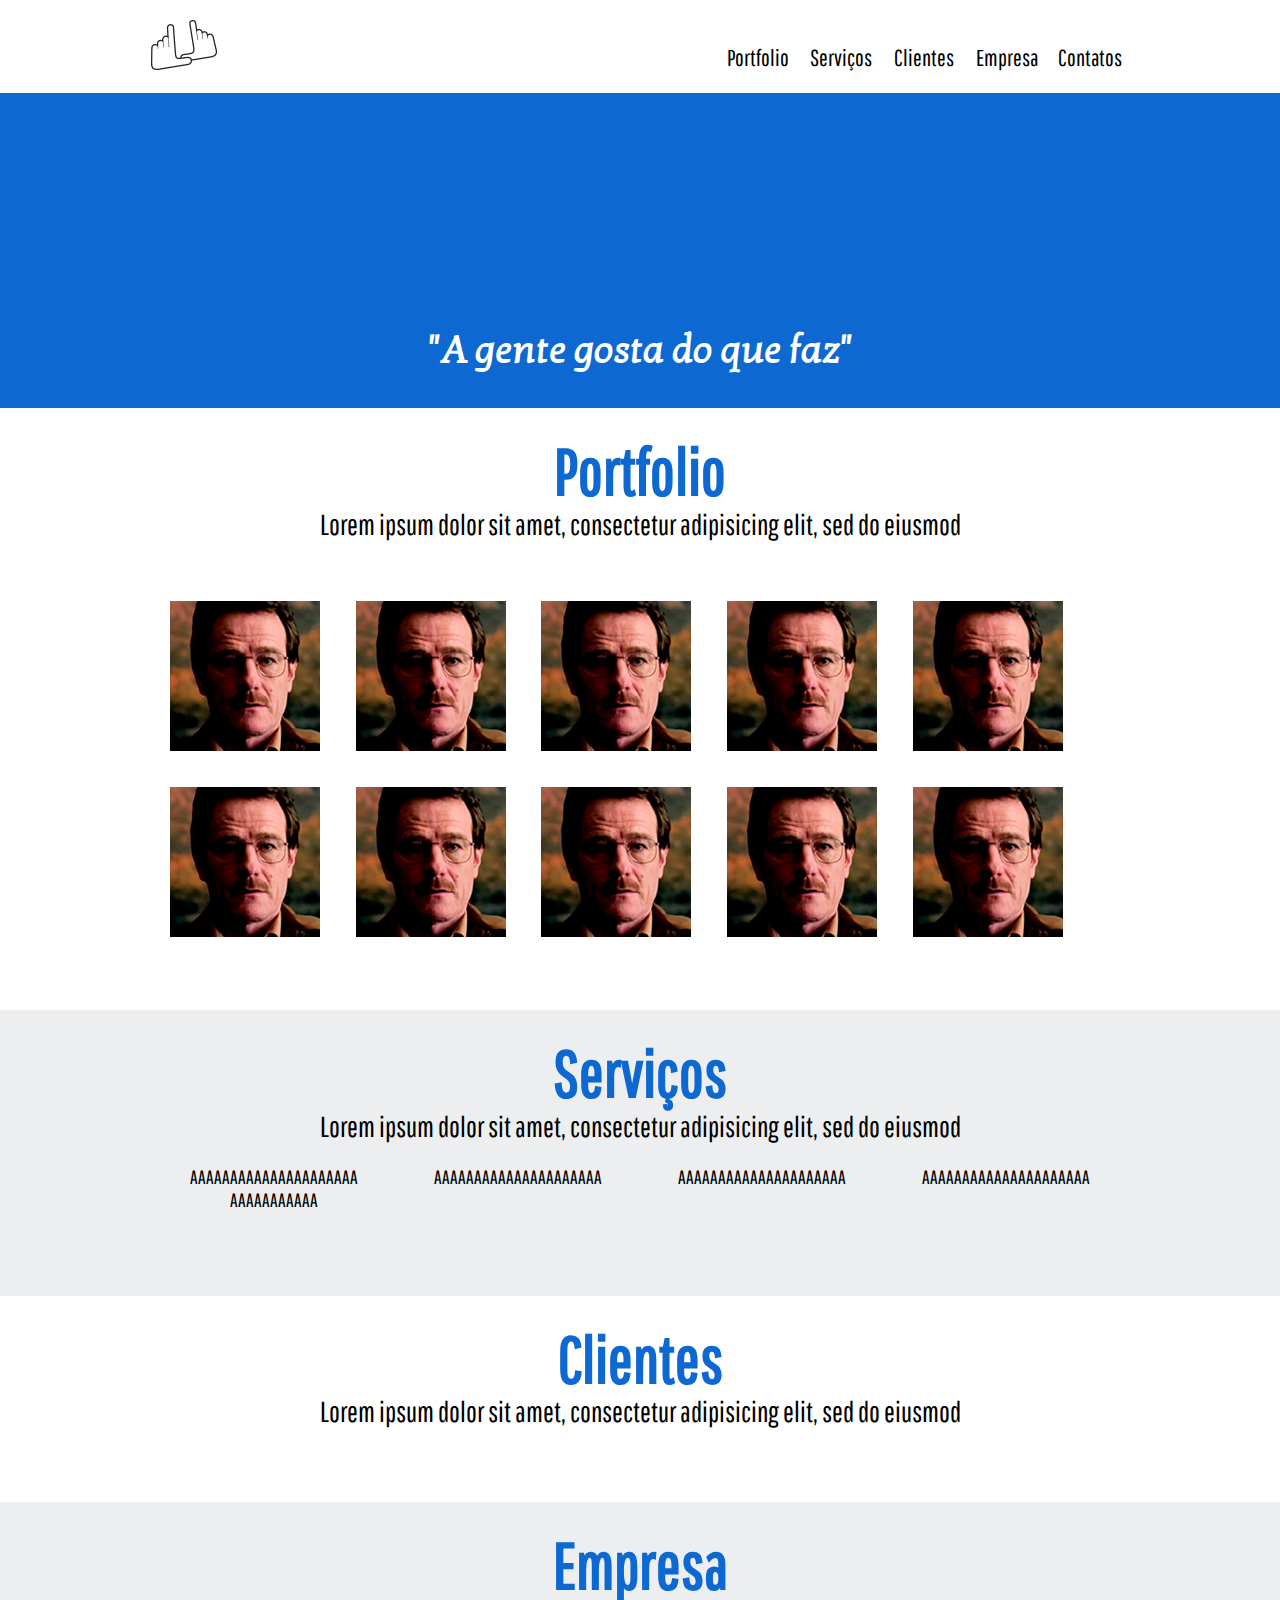
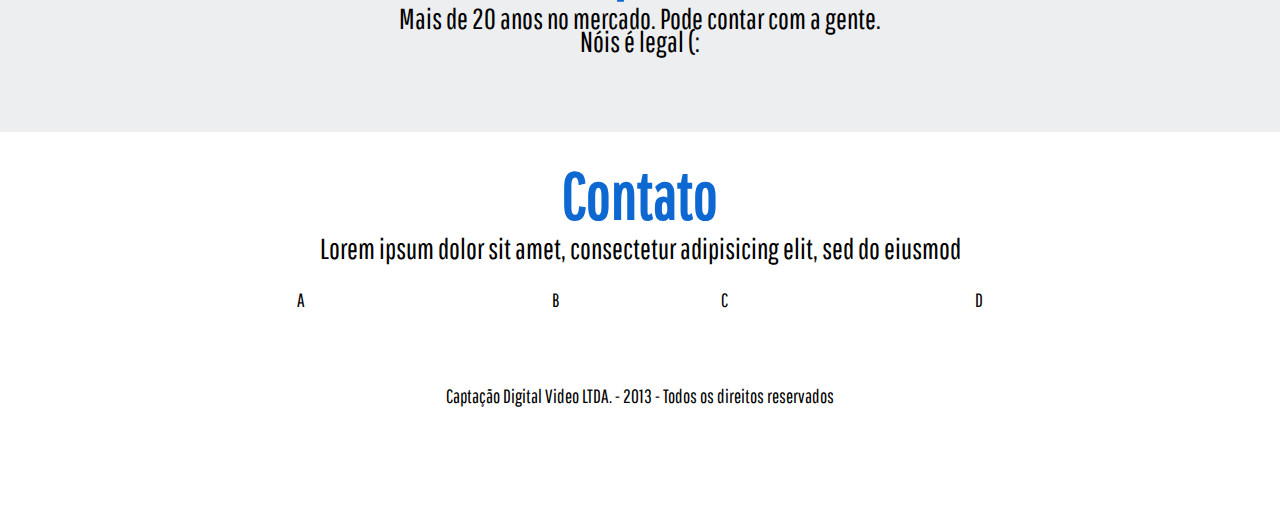
<file: index.html>
<!doctype html>
<html lang="pt-br">
<head>
	<meta charset="UTF-8">
	<title>Captação Digital Video</title>
	<!--[if IE]>
	<script src="http://html5shiv.googlecode.com/svn/trunk/html5.js"></script>
	<![endif]-->
	<link rel="stylesheet" href="css/style.css"/>
	<link rel="stylesheet" href="css/columnal-core.css"/>
</head>
<body>

	<main>
		<header>
			<nav>
				<div class="center">
					<a id="logo" href="#">Captação Digital Video</a>
					<ul>
						<li><a id="portfolio" href="#">Portfolio</a></li>
						<li><a id="servicos" href="#">Serviços</a></li>
						<li><a id="clientes" href="#">Clientes</a></li>
						<li><a id="empresa" href="#">Empresa</a></li>
						<li><a id="contato" href="#">Contatos</a></li>
					</ul>
				</div>
			</nav>
		</header>

		<div class="center">&nbsp;</div>

		<content>

			<section id="jumbo">
				<div class="center">
					<h1>A gente gosta do que faz</h1>
				</div>
			</section>

			<section id="portfolio">
				<div class="center">
					<h1>Portfolio</h1>
					<p>Lorem ipsum dolor sit amet, consectetur adipisicing elit, sed do eiusmod</p>
					<div class="container">
						<div class="row">
							<div class="col_2 margintop clearleft outer">
								<div class="inside image animado"><img class="animado" src="img/a.jpg"></div>
								<p class="inside text animado">Trabalho</p>
								<div class="inside image2 animado"><img class="animado" src="img/b.jpg"></div>
							</div>
							<div class="col_2 margintop outer">
								<div class="inside image animado"><img class="animado" src="img/a.jpg"></div>
								<p class="inside text animado">Trabalho</p>
								<div class="inside image2 animado"><img class="animado" src="img/b.jpg"></div>
							</div>
							<div class="col_2 margintop outer">
								<div class="inside image animado"><img class="animado" src="img/a.jpg"></div>
								<p class="inside text animado">Trabalho</p>
								<div class="inside image2 animado"><img class="animado" src="img/b.jpg"></div>
							</div>
							<div class="col_2 margintop outer">
								<div class="inside image animado"><img class="animado" src="img/a.jpg"></div>
								<p class="inside text animado">Trabalho</p>
								<div class="inside image2 animado"><img class="animado" src="img/b.jpg"></div>
							</div>
							<div class="col_2 margintop omega outer">
								<div class="inside image animado"><img class="animado" src="img/a.jpg"></div>
								<p class="inside text animado">Trabalho</p>
								<div class="inside image2 animado"><img class="animado" src="img/b.jpg"></div>
							</div>
						</div>
						<div class="row">
							<div class="col_2 margintop clearleft outer">
								<div class="inside image animado"><img class="animado" src="img/a.jpg"></div>
								<p class="inside text animado">Trabalho</p>
								<div class="inside image2 animado"><img class="animado" src="img/b.jpg"></div>
							</div>
							<div class="col_2 margintop outer">
								<div class="inside image animado"><img class="animado" src="img/a.jpg"></div>
								<p class="inside text animado">Trabalho</p>
								<div class="inside image2 animado"><img class="animado" src="img/b.jpg"></div>
							</div>
							<div class="col_2 margintop outer">
								<div class="inside image animado"><img class="animado" src="img/a.jpg"></div>
								<p class="inside text animado">Trabalho</p>
								<div class="inside image2 animado"><img class="animado" src="img/b.jpg"></div>
							</div>
							<div class="col_2 margintop outer">
								<div class="inside image animado"><img class="animado" src="img/a.jpg"></div>
								<p class="inside text animado">Trabalho</p>
								<div class="inside image2 animado"><img class="animado" src="img/b.jpg"></div>
							</div>
							<div class="col_2 margintop omega outer">
								<div class="inside image animado"><img class="animado" src="img/a.jpg"></div>
								<p class="inside text animado">Trabalho</p>
								<div class="inside image2 animado"><img class="animado" src="img/b.jpg"></div>
							</div>
						</div>
					</div>
					<div class="center clear">&nbsp;</div>
				</div>
			</section>

			<section id="servicos" class="impar">
				<div class="center">
					<h1>Serviços</h1>
					<p>Lorem ipsum dolor sit amet, consectetur adipisicing elit, sed do eiusmod</p>
					<div class="container">
						<div class="row">
							<div class="col_3 clearleft">AAAAAAAAAAAAAAAAAAAAA</br>AAAAAAAAAAA</div>
							<div class="col_3">AAAAAAAAAAAAAAAAAAAAA</div>
							<div class="col_3">AAAAAAAAAAAAAAAAAAAAA</div>
							<div class="col_3 omega">AAAAAAAAAAAAAAAAAAAAA</div>
						</div>
					</div>
					<div class="center clear">&nbsp;</div>
				</div>
			</section>

			<section id="clientes">
				<div class="center">
					<h1>Clientes</h1>
				<p>Lorem ipsum dolor sit amet, consectetur adipisicing elit, sed do eiusmod</p>
				</div>
			</section>

			<section id="empresa" class="impar">
				<div class="center">
					<h1>Empresa</h1>
									<p>Mais de 20 anos no mercado. Pode contar com a gente.</br>Nóis é legal (:</p>

				</div>
			</section>

			<section id="contato">
				<div class="center">
					<h1>Contato</h1>
					<p>Lorem ipsum dolor sit amet, consectetur adipisicing elit, sed do eiusmod</p>

					<div class="row">
						<div class="col_4 clearleft">A</div>
						<div class="col_2">B</div>
						<div class="col_2">C</div>
						<div class="col_4 omega">D</div>
					</div>
				</div>

				<div class="center clear">&nbsp;</div>

				<footer>
					<div class="center">
						Captação Digital Video LTDA. - 2013 - Todos os direitos reservados
					</div>
				</footer>

			</section>


		</content>


	</main>


	<!-- Scripts -->

</body>
</html>
</file>
<file: css/style.css>
/*
*
*	Autor: Lucas Inacio de Souza @Kbooz
*		2013
*
*/

/*
*	FontFace
*________________________
*/

@font-face {
	font-family: 'Kotta One';
	src: url('fonts/kotta.eot');
	src: local('Kotta One'), local('KottaOne-Regular'),  url('fonts/kotta.woff') format('woff'), url('fonts/kotta.ttf') format('truetype'), url('fonts/kotta.svg') format('svg');
	font-weight: normal;
	font-style: normal;
}

@font-face {
	font-family: 'Pathway Gothic One';
	src: url('fonts/path.eot');
	src: local('Pathway Gothic One'), local('PathwayGothicOne-Regular'), url('fonts/path.woff') format('woff'), url('fonts/path.ttf') format('truetype'), url('fonts/path.svg') format('svg');
	font-weight: normal;
	font-style: normal;
}


/*
*	Geral
*________________________
*/

main{
	height: 100%;
}

body{
	font-family: 'Pathway Gothic One', sans-serif;
	height: 100%;
	font-size: 1.2em;
	font-weight: 400;
	margin: 0;
	line-height: 1.2em;
}

.center{
	margin: 0 auto;
	max-width: 980px;
	text-align: center;
}

header,footer{
	padding: 0 10px 0 10px;
}

a{
	text-decoration: none;
}

h1, h2, h3, h4, h5, h6, .h1, .h2, .h3, .h4, .h5, .h6 {
	font-family: 'Pathway Gothic One', sans-serif;
	margin: 0;
	line-height: 1.1;
}

article, aside, details, figcaption, figure, footer, header, hgroup, main, nav, section, summary {
    display: block;
}
*, *:before, *:after {
    -moz-box-sizing: border-box;
}

/*
*________________________
*
*	Header
*________________________
*/

/*
*	Nav
*________________________
*/
nav{
	font-size: 1.2em;
	height: 70px;
	background-color: white;
}

nav>.center>ul{
	float: right;
	height: 70px;
}

nav>.center>ul>li{
	display: inline;
	padding-left: 5px;
	padding-right:5px;
}

nav>.center>ul>li>a{
	color: black;
	text-align: center;
	width: 70px;
	display: inline-block;
	line-height: 70px;
	margin: 0 0 -5px 0;
}

nav>.center>ul>li>a:hover{
	color: white;
	-moz-box-shadow:inset 0 -50px 0 #0D68D1;
	-webkit-box-shadow:inset 0 -50px 0 #0D68D1;
	box-shadow:inset 0 -50px 0 #0D68D1;
}

nav>.center>#logo{
	background: url('../img/logo.png')  no-repeat;
	text-decoration: none;
	text-indent: -9999px;
	float: left;
	height: 50px;
	width: 67px;
	margin-top: 20px;
	background-size: 67px 50px;
	background-position: center center;
	background-repeat: no-repeat;
}


/*
*	Sections
*________________________
*/

section{
	background-color: white;
}

section,footer{
	padding: 50px 10px;
}

section>.center>h1{
	color: #0D68D1;
	font-size: 3.4em;
	font-weight: 600;
	line-height: 0.4em;
}

section>.center>p{
	font-size: 1.5em;
}

section#jumbo>.center>h1{
	font-family: 'Kotta One';
	font-size: 2em;
	display: block;
	color: white;
	text-align: center;
}

section#jumbo{
	padding: 250px 0 50px 0;
	background: #0D68D1;/*url('../img/bg1.jpg') no-repeat bottom center fixed; 
	-webkit-background-size: cover;
	-moz-background-size: cover;
	-o-background-size: cover;
	background-size: cover;*/
}

#jumbo>.center>h1:before,#jumbo>.center>h1:after{
	content: '\"';
}

.impar{
	background-color: #EDEEEF;
	color: black;
}



/*
*	Columnal
*_______________________
*/

.row{
	max-width: 980px !important;
	text-align: center;
}

.col_3{
	margin-bottom: 10px;
}

.margintop{
	margin-top: 3.8% !important;
}


/*
*	Portfolio
*_______________________
*/

div.outer
{
	background-color: black;
	position: relative;
	overflow: hidden;
	display: inline-block;
}

.inside{
	position: absolute;
	opacity: 0;
	margin: 0;
	padding: 0;
}

.image,.image2,div.outer{
	height: 150px;
	width: 150px;
}

.image{
	opacity: 1;
}

.image2{
	z-index: 0;
}

.text{
	bottom: 0;
	color: white;
	z-index: 1;
}

div.outer:hover .inside{
	opacity: 1;
}

div.outer:hover .image{
	opacity: 0;
}

.animado{
	transition: opacity .3s linear;
}
</file>
<file: css/columnal-core.css>
/* COLUMNAL - CORE
///////////////////////////////////////////// */

/* Column code based on work from cssgrid.net: 
The 1140px Grid by Andy Taylor – http://cssgrid.net – http://www.twitter.com/andytlr – http://www.catchingzebra.com */
.container {padding-left: 20px; padding-right: 20px;}
.row {clear: both; width: 100%; max-width: 1140px; margin: 0 auto;}

.col_1, .col_2, .col_3, .col_4, .col_5, .col_6, .col_7, .col_8, .col_9, .col_10, .col_11 {float: left; margin-right: 3.8%; position: relative;}

.col_1 {width: 4.85%;}  /* ie - 4.7% */
.col_2 {width: 13.5%;}  /* ie - 13.2% */
.col_3 {width: 22.15%;} /* ie - 22.05% */
.col_4 {width: 30.8%;} 	/* ie - 30.6% */
.col_5 {width: 39.45%;} /* ie - 39% */
.col_6 {width: 48.1%;} 	/* ie - 48% */
.col_7 {width: 56.75%;} /* ie - 56.75% */
.col_8 {width: 65.4%;} 	/* ie - 61.6% */
.col_9 {width: 74.05%;} /* ie - 74.05% */
.col_10 {width: 82.7%;} /* ie - 82.7% */
.col_11 {width: 91.35%;}/* ie - 91.35% */
.col_12 {clear: both; width: 100%; float: left;}


.last, .omega {margin-right: 0 !important;}
img, object, embed {max-width: 100%;}


/*
_______________________________
Columnal - sub-columns */

.col_2 .col_1 {margin-right:28.62%; width:35.69%;}
.col_2 .pre_1 {padding-left:35.69%;}
.col_2 .suf_1 {padding-right:35.69%;}

/* */

.col_3 .col_2, .col_3 .col_1 {margin-right:17.45%;}
.col_3 .col_1 {width:21.7%;}
.col_3 .col_2 {width:60.86%;}

.col_3 .pre_1 {padding-left:21.7%;}
.col_3 .pre_2 {padding-left:60.86%;}

.col_3 .suf_1 {padding-right:21.7%;}
.col_3 .suf_2 {padding-right:60.86%;}

/* */

.col_4 .col_3, .col_4 .col_2, .col_4 .col_1 {margin-right:12.36%;}
.col_4 .col_1 {width:15.73%;}
.col_4 .col_2 {width:43.82%;}
.col_4 .col_3 {width:71.91%;}

.col_4 .pre_1 {padding-left:28.09%;}
.col_4 .pre_2 {padding-left:56.18%;}
.col_4 .pre_3 {padding-left:84.27%;}

.col_4 .suf_1 {padding-right:28.09%;}
.col_4 .suf_2 {padding-right:56.18%;}
.col_4 .suf_3 {padding-right:84.27%;}

/* */

.col_5 .col_4, .col_5 .col_3, .col_5 .col_2, .col_5 .col_1 {margin-right:9.7%;} 
.col_5 .col_1 {width:12.24%;}
.col_5 .col_2 {width:34%;}
.col_5 .col_3 {width:56.28%;}
.col_5 .col_4 {width:78%;}

.col_5 .pre_1 {padding-left:21.94%;}
.col_5 .pre_2 {padding-left:43.7%;}
.col_5 .pre_3 {padding-left:65.98%;}
.col_5 .pre_4 {padding-left:87.7%;}

.col_5 .suf_1 {padding-right:21.94%;}
.col_5 .suf_2 {padding-right:43.7%;}
.col_5 .suf_3 {padding-right:65.98%;}
.col_5 .suf_4 {padding-right:87.7%;}

/* */

.col_6 .col_5, .col_6 .col_4, .col_6 .col_3, .col_6 .col_2, .col_6 .col_1 {margin-right:7.77%}
.col_6 .col_1 {width:10.19%;}
.col_6 .col_2 {width: 28.13%;}
.col_6 .col_3 {width: 46.11%;}
.col_6 .col_4 {width: 64.1%;}
.col_6 .col_5 {width: 82%;}

.col_6 .pre_1 {padding-left:89.77%;}
.col_6 .pre_2 {padding-left:71.87%;}
.col_6 .pre_3 {padding-left:53.88%;}
.col_6 .pre_4 {padding-left:35.9%;}
.col_6 .pre_5 {padding-left:17.96%;}

.col_6 .suf_1 {padding-right:89.77%;}
.col_6 .suf_2 {padding-right:71.87%;}
.col_6 .suf_3 {padding-right:53.88%;}
.col_6 .suf_4 {padding-right:35.9%;}
.col_6 .suf_5 {padding-right:17.96%;}

/* */

.col_7 .col_6, .col_7 .col_5, .col_7 .col_4, .col_7 .col_3, .col_7 .col_2, .col_7 .col_1 {margin-right: 6.56%;}
.col_7 .col_1 {width:8.66%;}
.col_7 .col_2 {width:23.88%;}
.col_7 .col_3 {width:39.11%;}
.col_7 .col_4 {width:54.33%;}
.col_7 .col_5 {width:69.56%;}
.col_7 .col_6 {width:84.78%;}

.col_7 .pre_1 {padding-left:15.22%;}
.col_7 .pre_2 {padding-left:30.44%;}
.col_7 .pre_3 {padding-left:45.67%;}
.col_7 .pre_4 {padding-left:60.89%;}
.col_7 .pre_5 {padding-left:76.12%;}
.col_7 .pre_6 {padding-left:91.34%;}

.col_7 .suf_1 {padding-right:15.22%;}
.col_7 .suf_2 {padding-right:30.44%;}
.col_7 .suf_3 {padding-right:45.67%;}
.col_7 .suf_4 {padding-right:60.89%;}
.col_7 .suf_5 {padding-right:76.12%;}
.col_7 .suf_6 {padding-right:91.34%;}

/* */

.col_8 .col_7, .col_8 .col_6, .col_8 .col_5, .col_8 .col_4, .col_8  .col_3, .col_8 .col_2, .col_8 .col_1 {margin-right:5.78%;}
.col_8 .col_1 {width:7.44%;}
.col_8 .col_2 {width:20.66%;}
.col_8 .col_3 {width:33.89%;}
.col_8 .col_4 {width:47.11%;}
.col_8 .col_5 {width:60.33%;}
.col_8 .col_6 {width:73.56%;}
.col_8 .col_7 {width:86.78%;}

.col_8 .pre_1 {padding-left:13.22%;}
.col_8 .pre_2 {padding-left:26.44%;}
.col_8 .pre_3 {padding-left:39.67%;}
.col_8 .pre_4 {padding-left:52.89%;}
.col_8 .pre_5 {padding-left:66.11%;}
.col_8 .pre_6 {padding-left:79.34%;}
.col_8 .pre_7 {padding-left:92.56%;}

.col_8 .suf_1 {padding-right:13.22%;}
.col_8 .suf_2 {padding-right:26.44%;}
.col_8 .suf_3 {padding-right:39.67%;}
.col_8 .suf_4 {padding-right:52.89%;}
.col_8 .suf_5 {padding-right:66.11%;}
.col_8 .suf_6 {padding-right:79.34%;}
.col_8 .suf_7 {padding-right:92.56%;}

/* */

.col_9 .col_1, .col_9 .col_2, .col_9 .col_3, .col_9 .col_4, .col_9 .col_5, .col_9 .col_6, .col_9 .col_6, .col_9 .col_7, .col_9 .col_8 {margin-right:5.1%;}
.col_9 .col_1 {width:6.57%;}
.col_9 .col_2 {width:18.25%;}
.col_9 .col_3 {width:29.93%;}
.col_9 .col_4 {width:41.61%;}
.col_9 .col_5 {width:53.25%}
.col_9 .col_6 {width:64.97%;}
.col_9 .col_7 {width:76.65%;}
.col_9 .col_8 {width:88.33%;}

.col_9 .pre_1 {padding-left:11.67%;}
.col_9 .pre_2 {padding-left:23.35%;}
.col_9 .pre_3 {padding-left:35.03%;}
.col_9 .pre_4 {padding-left:46.71%;}
.col_9 .pre_5 {padding-left:58.35%}
.col_9 .pre_6 {padding-left:70.07%;}
.col_9 .pre_7 {padding-left:81.75%;}
.col_9 .pre_8 {padding-left:93.43%;}

.col_9 .suf_1 {padding-right:11.67%;}
.col_9 .suf_2 {padding-right:23.35%;}
.col_9 .suf_3 {padding-right:35.03%;}
.col_9 .suf_4 {padding-right:46.71%;}
.col_9 .suf_5 {padding-right:58.35%}
.col_9 .suf_6 {padding-right:70.07%;}
.col_9 .suf_7 {padding-right:81.75%;}
.col_9 .suf_8 {padding-right:93.43%;}

/* */

.col_10 .col_9, .col_10 .col_8, .col_10 .col_7, .col_10 .col_6, .col_10 .col_5, .col_10 .col_4, .col_10 .col_3, .col_10 .col_2, .col_10 .col_1 {margin-right:4.61%;}
.col_10 .col_1 {width:5.85%;}
.col_10 .col_2 {width:16.31%;}
.col_10 .col_3 {width:26.77%;}
.col_10 .col_4 {width:37.23%;}
.col_10 .col_5 {width:47.69%;}
.col_10 .col_6 {width:58.16%;}
.col_10 .col_7 {width:68.62%;}
.col_10 .col_8 {width:79.08%;}
.col_10 .col_9 {width:89.54%;}

.col_10 .pre_1 {padding-left:10.46%;}
.col_10 .pre_2 {padding-left:20.92%;}
.col_10 .pre_3 {padding-left:31.38%;}
.col_10 .pre_4 {padding-left:41.84%;}
.col_10 .pre_5 {padding-left:52.3%;}
.col_10 .pre_6 {padding-left:62.77%;}
.col_10 .pre_7 {padding-left:73.23%;}
.col_10 .pre_8 {padding-left:83.69%;}
.col_10 .pre_9 {padding-left:94.06%;}

.col_10 .suf_1 {padding-right:10.46%;}
.col_10 .suf_2 {padding-right:20.92%;}
.col_10 .suf_3 {padding-right:31.38%;}
.col_10 .suf_4 {padding-right:41.84%;}
.col_10 .suf_5 {padding-right:52.3%;}
.col_10 .suf_6 {padding-right:62.77%;}
.col_10 .suf_7 {padding-right:73.23%;}
.col_10 .suf_8 {padding-right:83.69%;}
.col_10 .suf_9 {padding-right:94.06%;}

/* */

.col_11 .col_10, .col_11 .col_9, .col_11 .col_8, .col_11 .col_7, .col_11 .col_6, .col_11 .col_5, .col_11 .col_4, .col_11 .col_3, .col_11 .col_2, .col_11 .col_1 {margin-right:4.14%;}
.col_11 .col_1 {width:5.32%;}
.col_11 .col_2 {width:14.79%;}
.col_11 .col_3 {width:24.26%;}
.col_11 .col_4 {width:33.73%;}
.col_11 .col_5 {width:43.2%;}
.col_11 .col_6 {width:52.66%;}
.col_11 .col_7 {width:62.1%;}
.col_11 .col_8 {width:71.6%;}
.col_11 .col_9 {width:81.07%;}
.col_11 .col_10 {width:90.54%;}

.col_11 .pre_1 {padding-left:9.46%;}
.col_11 .pre_2 {padding-left:18.93%;}
.col_11 .pre_3 {padding-left:28.4%;}
.col_11 .pre_4 {padding-left:37.87%;}
.col_11 .pre_5 {padding-left:47.34%;}
.col_11 .pre_6 {padding-left:56.8%;}
.col_11 .pre_7 {padding-left:66.24%;}
.col_11 .pre_8 {padding-left:75.74%;}
.col_11 .pre_9 {padding-left:85.21%;}
.col_11 .pre_10 {padding-left:94.68%;}

.col_11 .suf_1 {padding-right:9.46%;}
.col_11 .suf_2 {padding-right:18.93%;}
.col_11 .suf_3 {padding-right:28.4%;}
.col_11 .suf_4 {padding-right:37.87%;}
.col_11 .suf_5 {padding-right:47.34%;}
.col_11 .suf_6 {padding-right:56.8%;}
.col_11 .suf_7 {padding-right:66.24%;}
.col_11 .suf_8 {padding-right:75.74%;}
.col_11 .suf_9 {padding-right:85.21%;}
.col_11 .suf_10 {padding-right:94.68%;}

/*
_______________________________
Columnal - prefix and suffix columns for horizontal spacing options */

/* spacing for before column */
.pre_1 {padding-left: 8.65%;} /* 4.85 + 3.8 */
.pre_2 {padding-left: 17.3%;} /* 13.5 + 3.8 */
.pre_3 {padding-left: 25.95%;} /* 22.15 + 3.8 */
.pre_4 {padding-left: 34.6%;} /* 30.8 + 3.8 */
.pre_5 {padding-left: 43.25%;} /* 39.45 + 3.8 */
.pre_6 {padding-left: 51.9%;} /* 48.1 + 3.8 */
.pre_7 {padding-left: 60.55%;} /* 56.75 + 3.8 */
.pre_8 {padding-left: 69.2%;} /* 65.4 + 3.8 */
.pre_9 {padding-left: 77.85%;} /* 74.05 + 3.8 */
.pre_10 {padding-left: 86.5%;} /* 82.7 + 3.8 */
.pre_11 {padding-left: 95.15%;} /* 91.35 + 3.8 */

/* spacing for after column */
.suf_1 {padding-right: 8.65%;}
.suf_2 {padding-right: 17.3%;}
.suf_3 {padding-right: 25.95%}
.suf_4 {padding-right: 34.6%;}
.suf_5 {padding-right: 43.25%;}
.suf_6 {padding-right: 51.9%;}
.suf_7 {padding-right: 60.55%;}
.suf_8 {padding-right: 69.2%;}
.suf_9 {padding-right: 77.85%;}
.suf_10 {padding-right: 86.5%;}
.suf_11 {padding-right: 95.15%;}

/*
_______________________________
Columnal - vertical spacing options */

.margin_top_5 {margin-top: 5px !important;}
.margin_top_15 {margin-top: 15px !important;}
.margin_top_25 {margin-top: 25px !important;}
.margin_top_30 {margin-top: 30px !important;}
.margin_top_35 {margin-top: 35px !important;}
.margin_top_45 {margin-top: 45px !important;}
.margin_top_60 {margin-top: 60px !important;}
.margin_top_90 {margin-top: 90px !important;}
.margin_top_120 {margin-top: 120px !important;}

.margin_bottom_5 {margin-bottom: 5px !important;}
.margin_bottom_15 {margin-bottom: 15px !important;}
.margin_bottom_25 {margin-bottom: 25px !important;}
.margin_bottom_30 {margin-bottom: 30px !important;}
.margin_bottom_35 {margin-bottom: 35px !important;}
.margin_bottom_45 {margin-bottom: 45px !important;}
.margin_bottom_60 {margin-bottom: 60px !important;}
.margin_bottom_90 {margin-bottom: 90px !important;}
.margin_bottom_120 {margin-bottom: 120px !important;}

.padding_top_15 {padding-top:15px !important;}
.padding_top_30 {padding-top:30px !important;}
.padding_top_45 {padding-top:45px !important;}
.padding_top_60 {padding-top:60px !important;}
.padding_top_90 {padding-top:90px !important;}
.padding_top_120 {padding-top:120px !important;}
.padding_top_130 {padding-top:130px !important;}

.padding_bottom_15 {padding-bottom:15px !important;}
.padding_bottom_30 {padding-bottom:30px !important;}
.padding_bottom_45 {padding-bottom:45px !important;}
.padding_bottom_60 {padding-bottom:60px !important;}
.padding_bottom_90 {padding-bottom:90px !important;}
.padding_bottom_120 {padding-bottom:120px !important;}
.padding_bottom_130 {padding-bottom:130px !important;}



/*
_______________________________
Columnal - extras */

.clear, .clearboth {clear:both !important;}
.clearleft {clear:left !important;}
.clearright {clear:right !important;}

.textcenter {text-align:center;}
.textright {text-align:right;}
.textleft {text-align:left;}

/* this will insert a pseduo element clears floats for an element containing floated content */
.selfclear:after {clear:both; content:"."; display:block; height:0; visibility:hidden;}

.mobile-only {display: none;}

/* END COLUMNAL - CORE CODE
///////////////////////////////////////////// */












/* COLUMNAL - MOBILE
///////////////////////////////////////////// */

@media handheld, only screen and (max-width: 767px) {
	.row, .body, .container {
	width: 100%;
	margin-left:0;
	margin-right:0;
	padding-left:0;
	padding-right:0;
	}
	/* kill prefixes and suffixes, otherwise 1-column version breaks */
	.pre_1, .pre_2, .pre_3, .pre_4, .pre_5, .pre_6, .pre_7, .pre_8, .pre_9, .pre_10, .pre_11 {padding-left: 0;}
	.suf_1, .suf_2, .suf_3, .suf_4, .suf_5, .suf_6, .suf_7, .suf_8, .suf_9, .suf_10, .suf_11 {padding-right: 0;}

	/************************************************************************/

	/* cssgrid.net - mobile presets */
	.col_1, .col_2, .col_3, .col_4, .col_5, .col_6,
	.col_7, .col_8, .col_9, .col_10, .col_11, .col_12 {
		clear: both;
		float: none;
		margin-left: 0;
		margin-right: 0;
		padding-left: 20px;
		padding-right: 20px;
		width: auto;
		width: -moz-available;
	}


	/* Columnal - sub columns */
	.col_2 .col_1, 
	.col_3 .col_2, .col_3 .col_1,
	.col_4 .col_3, .col_4 .col_2, .col_4 .col_1,
	.col_5 .col_4, .col_5 .col_3, .col_5 .col_2, .col_5 .col_1,
	.col_6 .col_5, .col_6 .col_4, .col_6 .col_3, .col_6 .col_2, .col_6 .col_1,
	.col_7 .col_6, .col_7 .col_5, .col_7 .col_4, .col_7 .col_3, .col_7 .col_2, .col_7 .col_1,
	.col_8 .col_7, .col_8 .col_6, .col_8 .col_5, .col_8 .col_4, .col_8 .col_3, .col_8 .col_2, .col_8 .col_1,
	.col_9 .col_1, .col_9 .col_2, .col_9 .col_3, .col_9 .col_4, .col_9 .col_5, .col_9 .col_6, .col_9 .col_7, .col_9 .col_8,
	.col_10 .col_9, .col_10 .col_8, .col_10 .col_7, .col_10 .col_6, .col_10 .col_5, .col_10 .col_4, .col_10 .col_3, .col_10 .col_2, .col_10 .col_1,
	.col_11 .col_10, .col_11 .col_9, .col_11 .col_8, .col_11 .col_7, .col_11 .col_6, .col_11 .col_5, .col_11 .col_4, .col_11 .col_3, .col_11 .col_2, .col_11 .col_1,
	.col_12 .col_11, .col_12 .col_10, .col_12 .col_9, .col_12 .col_8, .col_12 .col_7, .col_12 .col_6, .col_12 .col_5, .col_12 .col_4, .col_12 .col_3, .col_12 .col_2, .col_12 .col_1 {
		padding-left: 0;
		padding-right: 0;
		width: 100%;
	}

	/* .row {width: 100%;} */
	/* Type presets */
	.container h1 {margin:.5em 0 .5em;}
	.container h2 {margin:.5em 0 .535em;}
	.container h3 {margin:.5em 0 .57em;}
	.container h4 {margin:.5em 0 .615em;}
	.container h5 {margin:.5em 0 .67em;}
	.container h6 {margin:.5em 0 .8em;}

	/* .reverse {padding-top: 1em; margin-bottom: 1em;} */

	/* Columnal content control - use on any elements to show/hide content on mobile */
	.mobile-hide {display: none;}
	.mobile-only {display: block;}

	/*****************************************
	   CUSTOM ADDITIONS FOR MOBILE SITE LAYOUT 
	*****************************************/

	

}
/* END COLUMNAL - MOBILE
///////////////////////////////////////////// */
</file>
